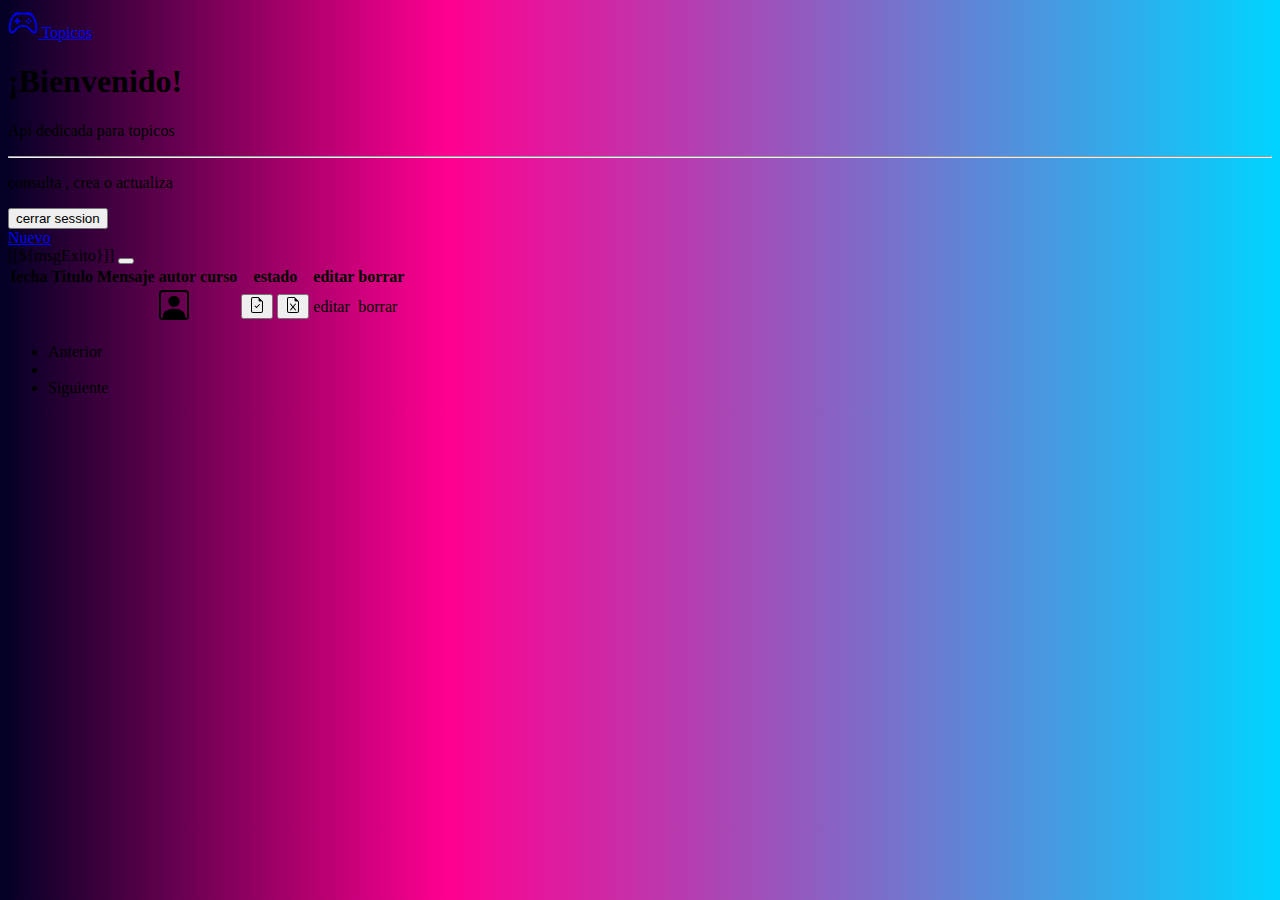
<file: src/main/resources/templates/index.html>
<!DOCTYPE html>
<html lang="en" xmlns:th="http://www.thymeleaf.org">
<head>
    <meta charset="UTF-8">
    <title>Topicos</title>
    <link href="https://cdn.jsdelivr.net/npm/bootstrap@5.3.0-alpha3/dist/css/bootstrap.min.css" rel="stylesheet" integrity="sha384-KK94CHFLLe+nY2dmCWGMq91rCGa5gtU4mk92HdvYe+M/SXH301p5ILy+dN9+nJOZ" crossorigin="anonymous">
<link href="https://cdn.jsdelivr.net/npm/bootstrap-icons@1.10.5/font/bootstrap-icons.css">
<link rel="stylesheet" >
</head>
<style>
#reg {
background: rgb(2,0,36);
background: linear-gradient(90deg, rgba(2,0,36,1) 0%, rgba(255,0,144,1) 35%, rgba(0,212,255,1) 100%);
}
</style>
<body id="reg"  class="container py-3"  >
<div class="d-grid gap-3">
    <div>
        <nav class="navbar navbar-dark bg-dark rounded">
            <a class="navbar-brand" href="#">
                <svg xmlns="http://www.w3.org/2000/svg" width="30" height="30" fill="currentColor" class="bi bi-controller" viewBox="0 0 16 16">
                    <path d="M11.5 6.027a.5.5 0 1 1-1 0 .5.5 0 0 1 1 0zm-1.5 1.5a.5.5 0 1 0 0-1 .5.5 0 0 0 0 1zm2.5-.5a.5.5 0 1 1-1 0 .5.5 0 0 1 1 0zm-1.5 1.5a.5.5 0 1 0 0-1 .5.5 0 0 0 0 1zm-6.5-3h1v1h1v1h-1v1h-1v-1h-1v-1h1v-1z"/>
                    <path d="M3.051 3.26a.5.5 0 0 1 .354-.613l1.932-.518a.5.5 0 0 1 .62.39c.655-.079 1.35-.117 2.043-.117.72 0 1.443.041 2.12.126a.5.5 0 0 1 .622-.399l1.932.518a.5.5 0 0 1 .306.729c.14.09.266.19.373.297.408.408.78 1.05 1.095 1.772.32.733.599 1.591.805 2.466.206.875.34 1.78.364 2.606.024.816-.059 1.602-.328 2.21a1.42 1.42 0 0 1-1.445.83c-.636-.067-1.115-.394-1.513-.773-.245-.232-.496-.526-.739-.808-.126-.148-.25-.292-.368-.423-.728-.804-1.597-1.527-3.224-1.527-1.627 0-2.496.723-3.224 1.527-.119.131-.242.275-.368.423-.243.282-.494.575-.739.808-.398.38-.877.706-1.513.773a1.42 1.42 0 0 1-1.445-.83c-.27-.608-.352-1.395-.329-2.21.024-.826.16-1.73.365-2.606.206-.875.486-1.733.805-2.466.315-.722.687-1.364 1.094-1.772a2.34 2.34 0 0 1 .433-.335.504.504 0 0 1-.028-.079zm2.036.412c-.877.185-1.469.443-1.733.708-.276.276-.587.783-.885 1.465a13.748 13.748 0 0 0-.748 2.295 12.351 12.351 0 0 0-.339 2.406c-.022.755.062 1.368.243 1.776a.42.42 0 0 0 .426.24c.327-.034.61-.199.929-.502.212-.202.4-.423.615-.674.133-.156.276-.323.44-.504C4.861 9.969 5.978 9.027 8 9.027s3.139.942 3.965 1.855c.164.181.307.348.44.504.214.251.403.472.615.674.318.303.601.468.929.503a.42.42 0 0 0 .426-.241c.18-.408.265-1.02.243-1.776a12.354 12.354 0 0 0-.339-2.406 13.753 13.753 0 0 0-.748-2.295c-.298-.682-.61-1.19-.885-1.465-.264-.265-.856-.523-1.733-.708-.85-.179-1.877-.27-2.913-.27-1.036 0-2.063.091-2.913.27z"/>
                </svg>
                Topicos
            </a>
        </nav>
        <div class="p-1 bg-light rounded shadow text-center ab-5">

            <h1 class="text-primary display-3">¡Bienvenido!</h1>
            <p class="fw-bold mt-3">
                Api dedicada para topicos
            </p>
            <hr>
            <p>
                consulta , crea o actualiza
            </p>
        </div>
    </div>

    <div>
        <div class="d-flex justify-content-between">
            <form th:action="@{/logout}" method="post">
                <input type="submit" class="btn btn-success" value="cerrar session">
            </form>
            <a href="/nuevoTopico" class="btn btn-primary">Nuevo</a>
        </div>
    </div>

    <div>
        <div th:if="${msgExito ne null}" class="alert alert-success alert-dismissible mt-3">
            [[${msgExito}]]
            <button type="button" class="btn-close" data-bs-dismiss="alert"></button>
        </div>
        <table class="table table-hover rounded shadow  ab-5">
            <thead>
            <tr>
                <th>fecha</th>
                <th>Titulo</th>
                <th>Mensaje</th>
                <th>autor</th>
                <th>curso</th>
                <th>estado</th>
                <th>editar</th>
                <th>borrar</th>
            </tr>
            </thead>
            <tbody>
            <tr th:each="topico:${list}" th:object="${topico}">
                <td th:text="*{fechaCreacion}">
                </td>
                <td th:text="*{titulo}"></td>
                <td th:text="*{mensaje}"></td>
                <td>
                    <svg xmlns="http://www.w3.org/2000/svg" width="30" height="30" fill="currentColor" class="bi bi-person-square" viewBox="0 0 16 16">
                        <path d="M11 6a3 3 0 1 1-6 0 3 3 0 0 1 6 0z"/>
                        <path d="M2 0a2 2 0 0 0-2 2v12a2 2 0 0 0 2 2h12a2 2 0 0 0 2-2V2a2 2 0 0 0-2-2H2zm12 1a1 1 0 0 1 1 1v12a1 1 0 0 1-1 1v-1c0-1-1-4-6-4s-6 3-6 4v1a1 1 0 0 1-1-1V2a1 1 0 0 1 1-1h12z"/>
                    </svg>
                    <span th:text="*{autor}"></span>
                </td>
                <td th:text="*{curso}"></td>
                <td >
                    <button th:if="${topico.status}=='resuelto'" type="button" class="btn btn-success">
                        <svg xmlns="http://www.w3.org/2000/svg" width="16" height="16" fill="currentColor" class="bi bi-file-earmark-check" viewBox="0 0 16 16">
                            <path d="M10.854 7.854a.5.5 0 0 0-.708-.708L7.5 9.793 6.354 8.646a.5.5 0 1 0-.708.708l1.5 1.5a.5.5 0 0 0 .708 0l3-3z"/>
                            <path d="M14 14V4.5L9.5 0H4a2 2 0 0 0-2 2v12a2 2 0 0 0 2 2h8a2 2 0 0 0 2-2zM9.5 3A1.5 1.5 0 0 0 11 4.5h2V14a1 1 0 0 1-1 1H4a1 1 0 0 1-1-1V2a1 1 0 0 1 1-1h5.5v2z"/>
                        </svg>
                    </button>
                    <button th:if="${topico.status}=='no_resuelto'" type="button" class="btn btn-danger"><svg  xmlns="http://www.w3.org/2000/svg" width="16" height="16" fill="currentColor" class="bi bi-file-earmark-excel" viewBox="0 0 16 16">
                        <path d="M5.884 6.68a.5.5 0 1 0-.768.64L7.349 10l-2.233 2.68a.5.5 0 0 0 .768.64L8 10.781l2.116 2.54a.5.5 0 0 0 .768-.641L8.651 10l2.233-2.68a.5.5 0 0 0-.768-.64L8 9.219l-2.116-2.54z"/>
                        <path d="M14 14V4.5L9.5 0H4a2 2 0 0 0-2 2v12a2 2 0 0 0 2 2h8a2 2 0 0 0 2-2zM9.5 3A1.5 1.5 0 0 0 11 4.5h2V14a1 1 0 0 1-1 1H4a1 1 0 0 1-1-1V2a1 1 0 0 1 1-1h5.5v2z"/>
                    </svg></button>


                </td>
                <td>
                    <a th:href="@{/{id}/editar(id=*{id})}" class="btn btn-warning">editar</a>

                </td>
                <td>
                    <a th:href="@{/{id}(id=*{id})}" class="btn btn-danger">borrar</a>
                </td>
            </tr>
            </tbody>
        </table>
        <div class="Row d-flex justify-content-center">
            <div class="col-md-2">
                <div class="col-md-8">
                    <nav aria-label="Page navigation example">
                        <ul class="pagination">
                            <li class="page-item" th:classappend="${prev==0 ? 'disabled':''}">
                                <a class="page-link" th:href="@{|/?page=${prev}|}">Anterior</a>
                            </li>
                            <li class="page-item" th:each="page:${pages}"th:classappend="${current==page ? 'active':''}">
                                <a class="page-link"th:href="@{|/?page=${page}|}" th:text="${page}"></a>
                            </li>
                            <li class="page-item" th:classappend="${current==last ? 'disabled':''}">
                                <a class="page-link" th:href="@{|/?page=${next}|}">Siguiente</a>
                            </li>
                        </ul>
                    </nav>
                </div>
            </div>
        </div>
    </div>
</div>



<script src="https://cdn.jsdelivr.net/npm/bootstrap@5.3.0-alpha3/dist/js/bootstrap.bundle.min.js" integrity="sha384-ENjdO4Dr2bkBIFxQpeoTz1HIcje39Wm4jDKdf19U8gI4ddQ3GYNS7NTKfAdVQSZe" crossorigin="anonymous"></script>
</body>
</html>
</file>
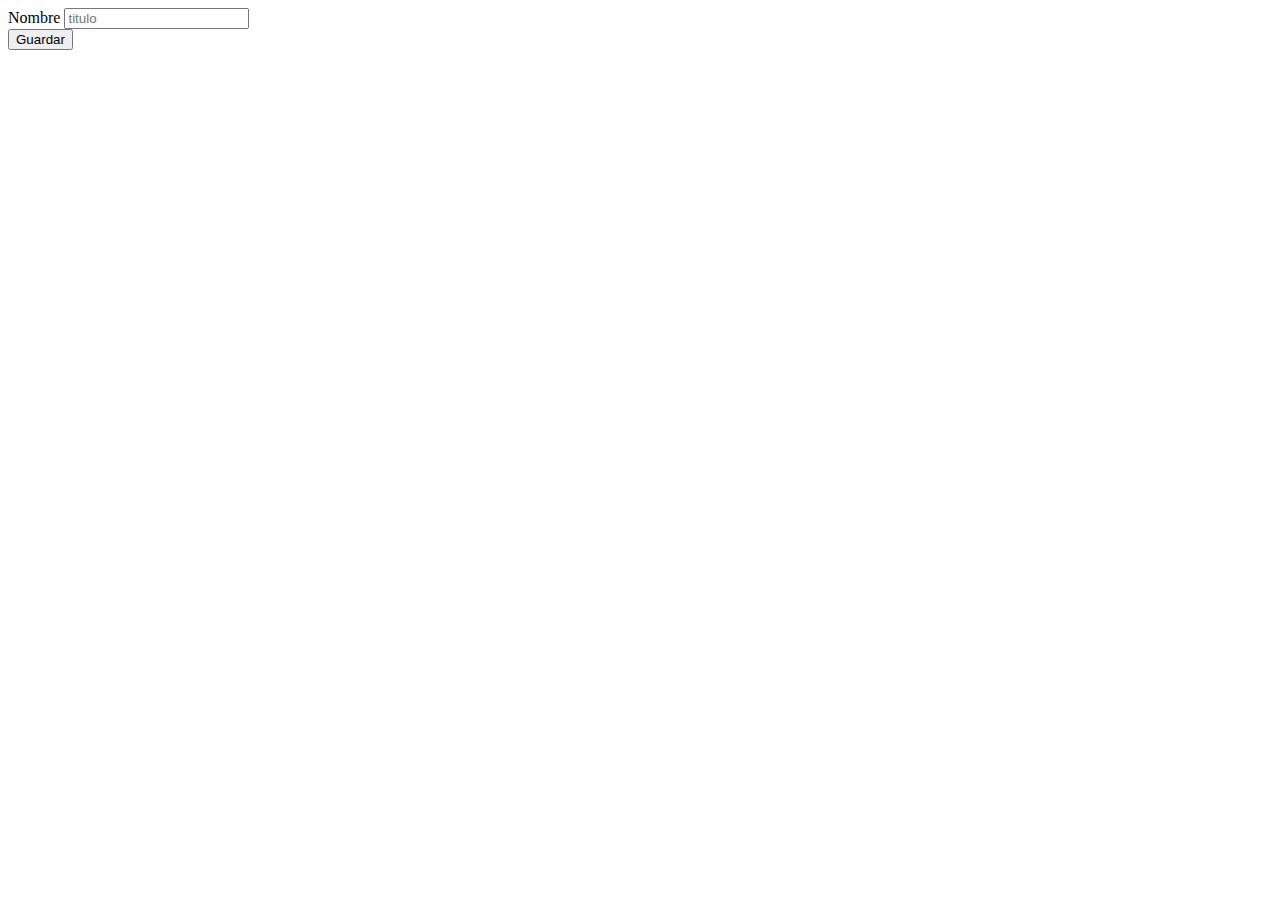
<file: src/main/resources/templates/editarTopico.html>
<!DOCTYPE html>
<html lang="en" xmlns:th="http://www.thymeleaf.org">
<head>
    <meta charset="UTF-8">
    <title>crear contacto</title>
    <link href="https://cdn.jsdelivr.net/npm/bootstrap@5.3.0-alpha3/dist/css/bootstrap.min.css" rel="stylesheet" integrity="sha384-KK94CHFLLe+nY2dmCWGMq91rCGa5gtU4mk92HdvYe+M/SXH301p5ILy+dN9+nJOZ" crossorigin="anonymous">
</head>
<body>
<form th:action ="@{''}" th:object="${topico}" method="post">
    <div>
        <label  for="titulo"> Nombre</label>
        <input id="titulo" type="text" placeholder="titulo" th:field="*{titulo}">
        <div th:if="${#fields.hasErrors('titulo')}" th:errors="*{titulo}"></div>
    </div>

    <button>Guardar</button>
</form>
<script src="https://cdn.jsdelivr.net/npm/bootstrap@5.3.0-alpha3/dist/js/bootstrap.bundle.min.js" integrity="sha384-ENjdO4Dr2bkBIFxQpeoTz1HIcje39Wm4jDKdf19U8gI4ddQ3GYNS7NTKfAdVQSZe" crossorigin="anonymous"></script>
</body>
</html>
</file>
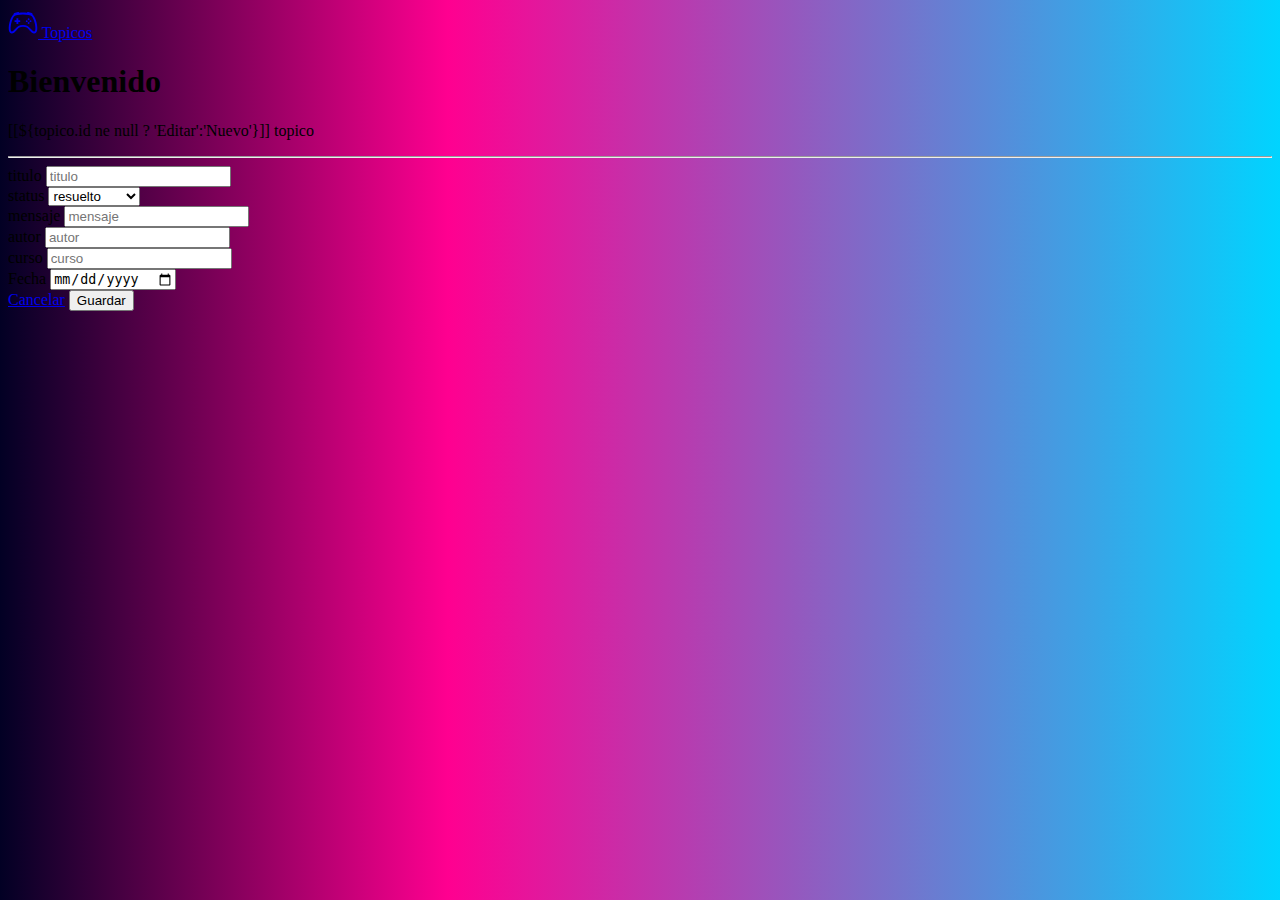
<file: src/main/resources/templates/form.html>
<!DOCTYPE html>
<html lang="en" xmlns:th="http://www.thymeleaf.org">
<head>
    <meta charset="UTF-8">
    <title>[[${topico.id ne null ? 'Editar':'Nuevo'}]] topico</title>
    <link href="https://cdn.jsdelivr.net/npm/bootstrap@5.3.0-alpha3/dist/css/bootstrap.min.css" rel="stylesheet" integrity="sha384-KK94CHFLLe+nY2dmCWGMq91rCGa5gtU4mk92HdvYe+M/SXH301p5ILy+dN9+nJOZ" crossorigin="anonymous">

</head>
<style>
#reg {
background: rgb(2,0,36);
background: linear-gradient(90deg, rgba(2,0,36,1) 0%, rgba(255,0,144,1) 35%, rgba(0,212,255,1) 100%);
}
</style>



<body id="reg"  class="container py-3">
<nav class="navbar navbar-dark bg-dark rounded">
    <a class="navbar-brand" href="#">
        <svg xmlns="http://www.w3.org/2000/svg" width="30" height="30" fill="currentColor" class="bi bi-controller" viewBox="0 0 16 16">
            <path d="M11.5 6.027a.5.5 0 1 1-1 0 .5.5 0 0 1 1 0zm-1.5 1.5a.5.5 0 1 0 0-1 .5.5 0 0 0 0 1zm2.5-.5a.5.5 0 1 1-1 0 .5.5 0 0 1 1 0zm-1.5 1.5a.5.5 0 1 0 0-1 .5.5 0 0 0 0 1zm-6.5-3h1v1h1v1h-1v1h-1v-1h-1v-1h1v-1z"/>
            <path d="M3.051 3.26a.5.5 0 0 1 .354-.613l1.932-.518a.5.5 0 0 1 .62.39c.655-.079 1.35-.117 2.043-.117.72 0 1.443.041 2.12.126a.5.5 0 0 1 .622-.399l1.932.518a.5.5 0 0 1 .306.729c.14.09.266.19.373.297.408.408.78 1.05 1.095 1.772.32.733.599 1.591.805 2.466.206.875.34 1.78.364 2.606.024.816-.059 1.602-.328 2.21a1.42 1.42 0 0 1-1.445.83c-.636-.067-1.115-.394-1.513-.773-.245-.232-.496-.526-.739-.808-.126-.148-.25-.292-.368-.423-.728-.804-1.597-1.527-3.224-1.527-1.627 0-2.496.723-3.224 1.527-.119.131-.242.275-.368.423-.243.282-.494.575-.739.808-.398.38-.877.706-1.513.773a1.42 1.42 0 0 1-1.445-.83c-.27-.608-.352-1.395-.329-2.21.024-.826.16-1.73.365-2.606.206-.875.486-1.733.805-2.466.315-.722.687-1.364 1.094-1.772a2.34 2.34 0 0 1 .433-.335.504.504 0 0 1-.028-.079zm2.036.412c-.877.185-1.469.443-1.733.708-.276.276-.587.783-.885 1.465a13.748 13.748 0 0 0-.748 2.295 12.351 12.351 0 0 0-.339 2.406c-.022.755.062 1.368.243 1.776a.42.42 0 0 0 .426.24c.327-.034.61-.199.929-.502.212-.202.4-.423.615-.674.133-.156.276-.323.44-.504C4.861 9.969 5.978 9.027 8 9.027s3.139.942 3.965 1.855c.164.181.307.348.44.504.214.251.403.472.615.674.318.303.601.468.929.503a.42.42 0 0 0 .426-.241c.18-.408.265-1.02.243-1.776a12.354 12.354 0 0 0-.339-2.406 13.753 13.753 0 0 0-.748-2.295c-.298-.682-.61-1.19-.885-1.465-.264-.265-.856-.523-1.733-.708-.85-.179-1.877-.27-2.913-.27-1.036 0-2.063.091-2.913.27z"/>
        </svg>
        Topicos
    </a>
</nav>
<div class="p-1 bg-light rounded shadow text-center ab-5">

    <h1 class="text-primary display-4">Bienvenido</h1>
    <p class="fw-bold mt-3">
        [[${topico.id ne null ? 'Editar':'Nuevo'}]] topico
    </p>
    <hr>

</div>
<div class="row justify-content-center">
    <div class="col-lg-4  col-md-6">
        <form name ="topicoForm" th:action ="@{''}" th:object="${topico}" method="post" class="mt-3" novalidate>
            <div class="mb-2">
                <label  for="titulo"> titulo</label>
                <input id="titulo" type="text" placeholder="titulo" th:field="*{titulo}" class="form-control" th:errorclass="is-invalid">
                <div th:if="${#fields.hasErrors('titulo')}" th:errors="*{titulo}" class="invalid-feedback"></div>
            </div>
            <div class="mb-2">
                <label  for="status"> status</label>
                <select id="status" th:field="*{status}" class="form-select" aria-label="Default select example">

                    <option th:value="resuelto">
                        resuelto
                    </option>
                    <option th:value="no_resuelto">
                        no_resuelto
                    </option>
                </select>
                <div th:if="${#fields.hasErrors('status')}" th:errors="*{status}" class="invalid-feedback"></div>
            </div>
            <div class="mb-2">
                <label  for="mensaje"> mensaje</label>
                <input id="mensaje" type="text" placeholder="mensaje" th:field="*{mensaje}" class="form-control" th:errorclass="is-invalid">
                <div th:if="${#fields.hasErrors('mensaje')}" th:errors="*{mensaje}" class="invalid-feedback"></div>
            </div>
            <div class="mb-2">
                <label  for="autor"> autor</label>
                <input id="autor" type="text" placeholder="autor" th:field="*{autor}" class="form-control" th:errorclass="is-invalid">
                <div th:if="${#fields.hasErrors('autor')}" th:errors="*{autor}" class="invalid-feedback"></div>
            </div>
            <div class="mb-2">
                <label  for="curso"> curso</label>
                <input id="curso" type="text" placeholder="curso" th:field="*{curso}" class="form-control" th:errorclass="is-invalid">
                <div th:if="${#fields.hasErrors('curso')}" th:errors="*{curso}" class="invalid-feedback"></div>
            </div>
            <div class="mb-2" >
                <label for="fechaCreacion">Fecha</label>
                <input id="fechaCreacion" type="date" th:field = "*{fechaCreacion}" th:value="${topico.fechaCreacion }ne null ? ${topico.fechaCreacion }:${fecha}" class="form-control" >

            </div>
            <div class="mt-3 text-end">
                <a href="/" class="btn btn-light">Cancelar</a>
                <button class="btn btn-primary">Guardar</button>
            </div>
        </form>
    </div>
</div>
<script src="https://cdn.jsdelivr.net/npm/bootstrap@5.3.0-alpha3/dist/js/bootstrap.bundle.min.js" integrity="sha384-ENjdO4Dr2bkBIFxQpeoTz1HIcje39Wm4jDKdf19U8gI4ddQ3GYNS7NTKfAdVQSZe" crossorigin="anonymous"></script>
</body>
</html>
</file>
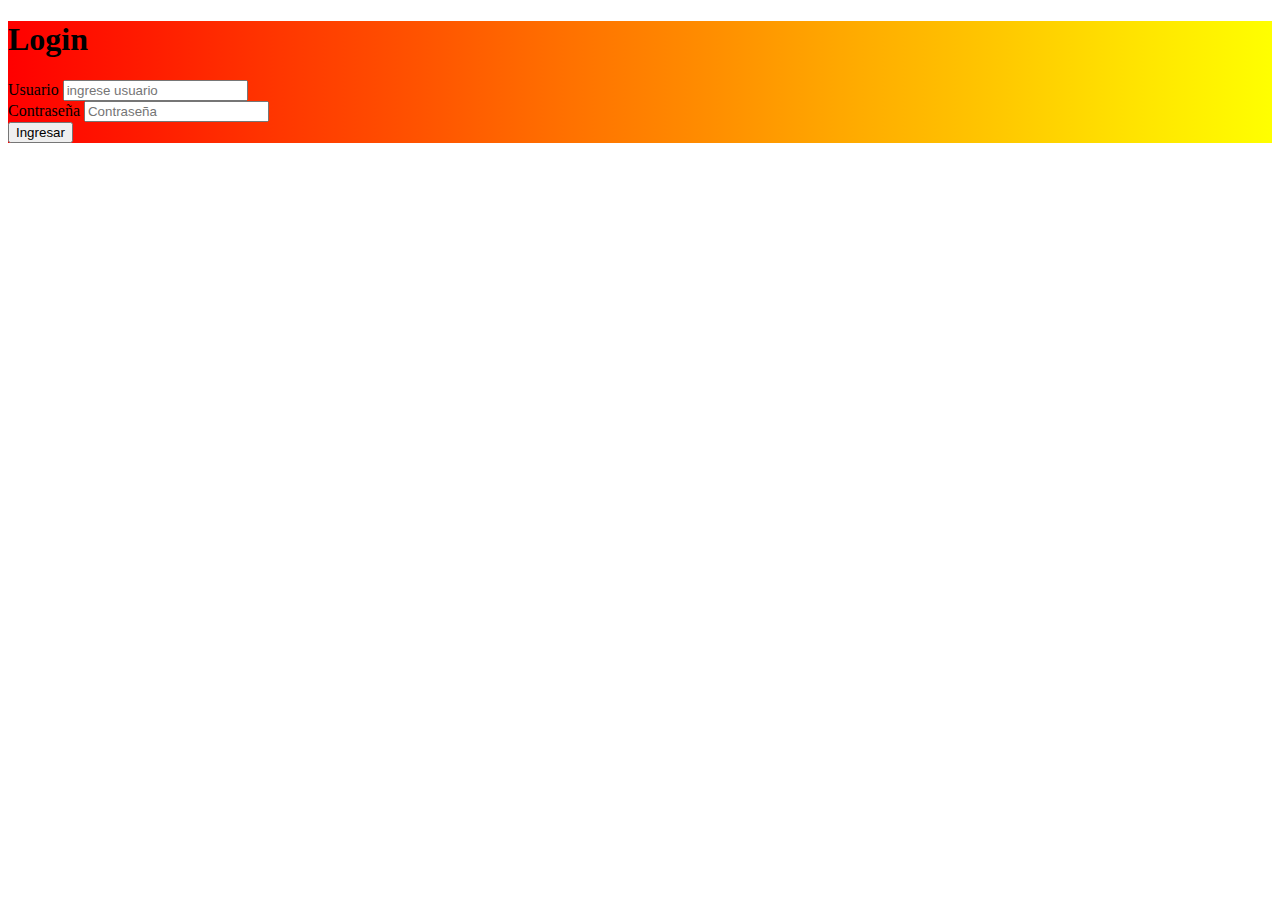
<file: src/main/resources/templates/login.html>
<!DOCTYPE html>
<html lang="en" xmlns:th="http://www.thymeleaf.org">
<head>
    <meta charset="UTF-8">
    <title>Title</title>
  <link href="https://cdn.jsdelivr.net/npm/bootstrap@5.3.0-alpha3/dist/css/bootstrap.min.css" rel="stylesheet" integrity="sha384-KK94CHFLLe+nY2dmCWGMq91rCGa5gtU4mk92HdvYe+M/SXH301p5ILy+dN9+nJOZ" crossorigin="anonymous">
  <link href="https://cdn.jsdelivr.net/npm/bootstrap-icons@1.10.5/font/bootstrap-icons.css">
  <link rel="stylesheet" >
</head>
<style>
  #fondo {
    background-image:linear-gradient(to right, red , yellow);
    background-repeat: no-repeat;
    background-size: cover;
  }

</style>
<body class="container py-3">
<div class="row justify-content-center">
  <div class="col-lg-4  col-md-6">
    <div id="fondo" class="p-1 bg-light rounded shadow text-center ab-5">
      <h1>Login</h1>
      <form name='f' th:action="@{/login}" method="post">
        <div class="form-group">
          <label for="username">Usuario</label>
          <input type='text' name='username' value='' class="form-control" id="username"  placeholder="ingrese usuario">

        </div>
        <div class="form-group">
          <label for="password">Contraseña</label>
          <input type='password' name='password' class="form-control" id="password" placeholder="Contraseña">
        </div>

        <button type="submit" class="btn btn-primary" name="submit">Ingresar</button>
      </form>
    </div>
  </div>
</div>


<script src="https://cdn.jsdelivr.net/npm/bootstrap@5.3.0-alpha3/dist/js/bootstrap.bundle.min.js" integrity="sha384-ENjdO4Dr2bkBIFxQpeoTz1HIcje39Wm4jDKdf19U8gI4ddQ3GYNS7NTKfAdVQSZe" crossorigin="anonymous"></script>
</body>
</html>
</file>
